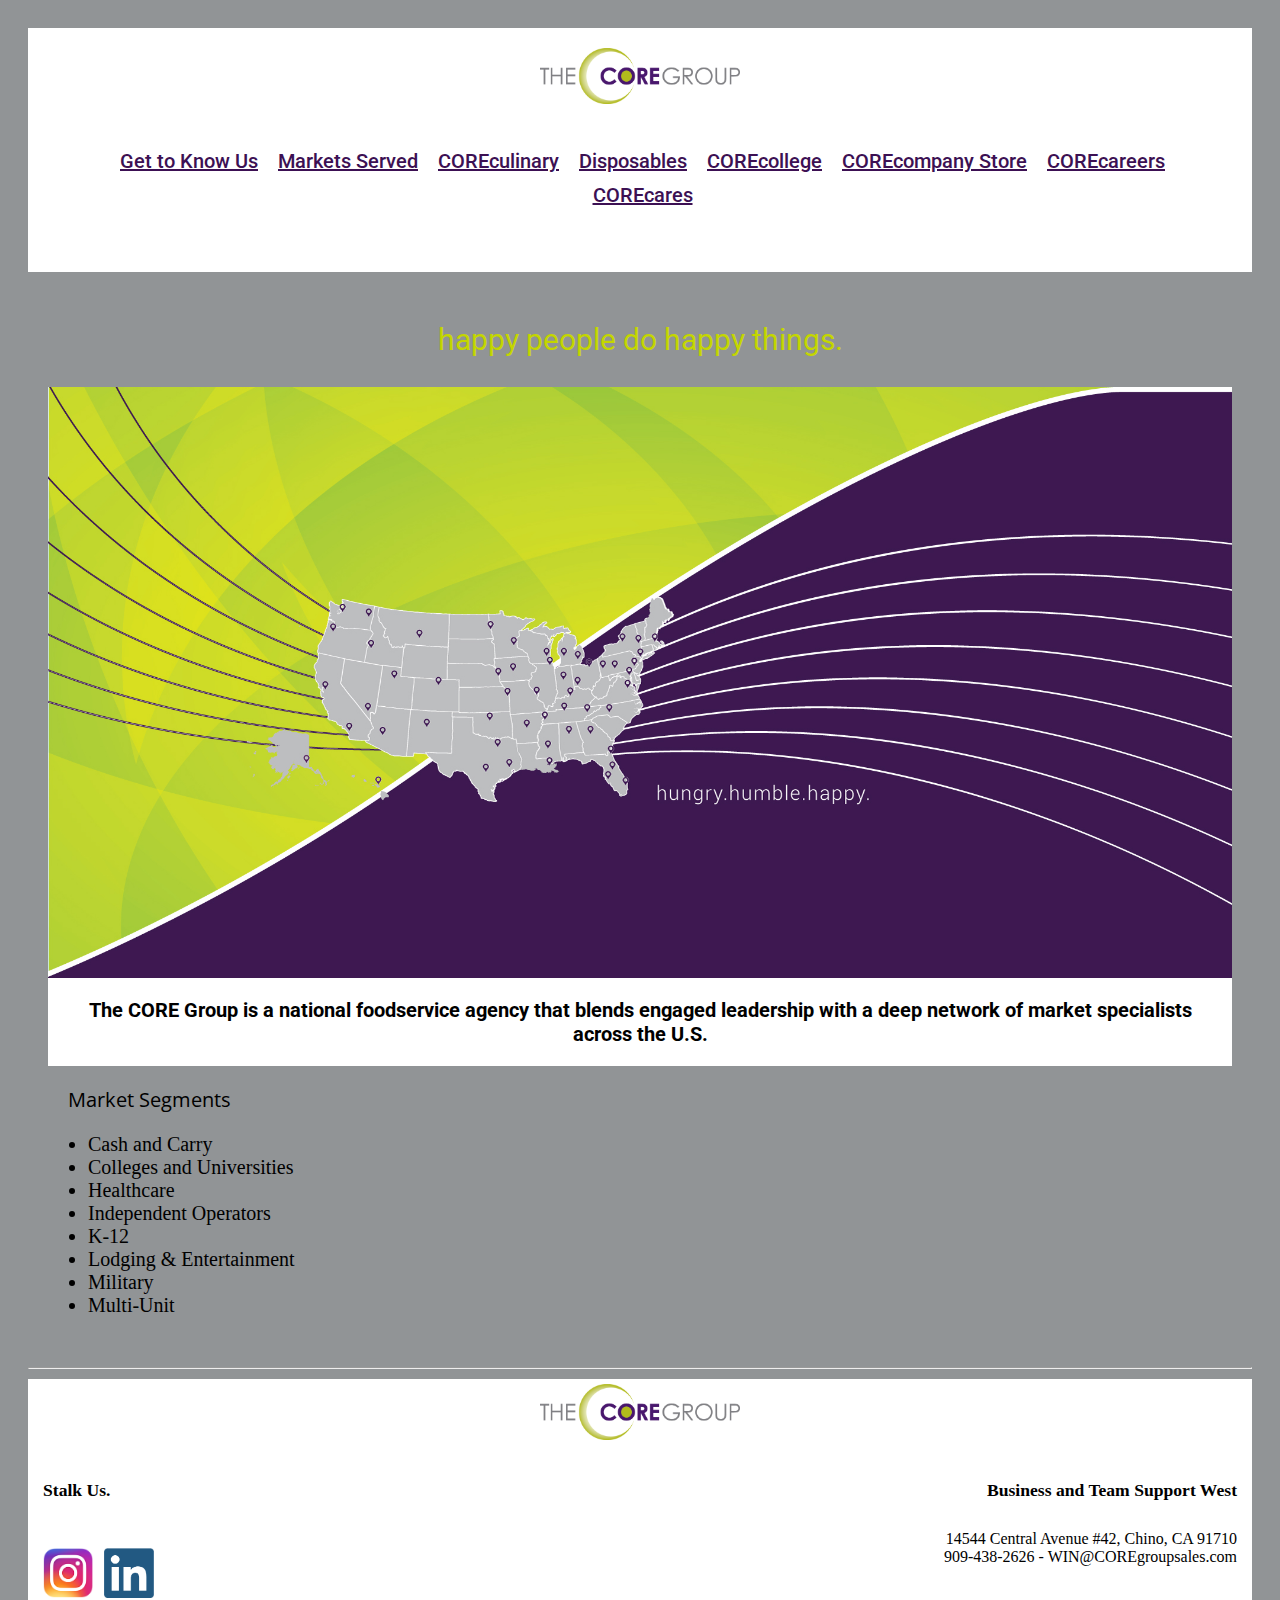
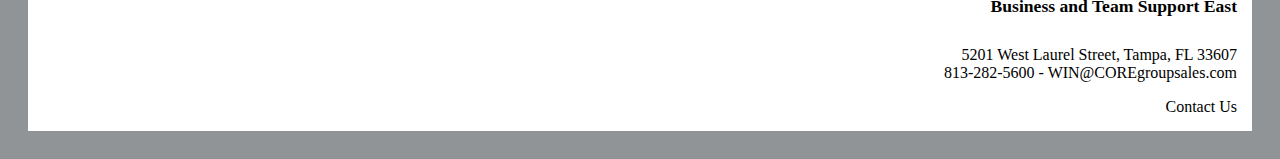
<file: final_project/index.html>
<!DOCTYPE html>
<html>
<head>
	<title>The CORE Group</title>
	<link rel="stylesheet" type="text/css" href="css/style.css">
	<meta name="viewport" content="width=device-width, initial-scale=1">
	<!--[if lt IE 9]>
            <script src="bower_components/html5shiv/dist/html5shiv.js"></script>
        <![endif]-->
</head>

<body>
	<div class="wrapper">
		<header>
			<img id="corelogo" src="images/tcglogo.png" alt="The CORE Group logo" title="The CORE Group">
			 <label for="toggle">Menu</label>
			 <input type="checkbox" id="toggle">
			<nav>
				<a class= "navlinks" href="#">Get to Know Us</a>
				<a class= "navlinks" href="#">Markets Served</a>
				<a class= "navlinks" href="#">COREculinary</a>
				<a class= "navlinks" href="#">Disposables</a>
				<a class= "navlinks" href="#">COREcollege</a>
				<a class= "navlinks" href="#">COREcompany Store</a>
				<a class= "navlinks" href="#">COREcareers</a>
				<a class= "navlinks" href="#">COREcares</a>
			</nav>		
		</header>

		<article id="one">
			<p id="slogan">happy people do happy things.</p>
			<img src="images/heroimage.jpg" alt="The CORE Group Map" title="The CORE Group Office Locations & Market Coverage">

			<h4 id="description">The CORE Group is a national foodservice agency that blends engaged leadership with a deep network of market specialists across the U.S.</h4>

			<p id="market">Market Segments</p>
				<ul id="Segments">
					<li>Cash and Carry</li>
					<li>Colleges and Universities</li>
					<li>Healthcare</li>
					<li>Independent Operators</li>
					<li>K-12</li>
					<li>Lodging & Entertainment</li>
					<li>Military</li>
					<li>Multi-Unit</li>
				</ul>
		</article>

		<hr>

		<footer>
			<img id="corelogo" src="images/tcglogo.png" alt="The CORE Group logo" title="The CORE Group">
			<section id="two_column" class="clearfix"> 
				<aside id="left">
					<h5>Stalk Us.</h5>
					<br>
						<a href="https://www.instagram.com/Coregrp/"> 
							<img id="instagram" src="images/instagram.png" alt="The CORE Group Instagram" title="Instagram">
						</a>

						<a href="https://www.linkedin.com/company/7581861/">
							<img id="linkedin" src="images/linkedin.png" alt="The CORE Group LinkedIN" title="LinkedIn">
						</a>

					</aside>

			<!-- <hr> -->

			<article id="right">
				<h5 class="address">Business and Team Support West</h5>
					<ul class="mailing">
						<li>14544 Central Avenue #42, Chino, CA 91710</li>
						<li>909-438-2626 - <a href="mailto:rbuntenbach@coregroupsales.com">WIN@COREgroupsales.com</a></li>
					</ul>

				<h5 class="address">Business and Team Support East</h5>
					<ul class="mailing">
						<li>5201 West Laurel Street, Tampa, FL 33607</li>
						<li>813-282-5600 - <a href="mailto:rbuntenbach@coregroupsales.com">WIN@COREgroupsales.com</a></li>
					</ul>

				<a href="mailto:rbuntenbach@coregroupsales.com">Contact Us</a> 
				<br>

			</article>
			</section>
		</footer>
	</div>
</body>
</html>
</file>
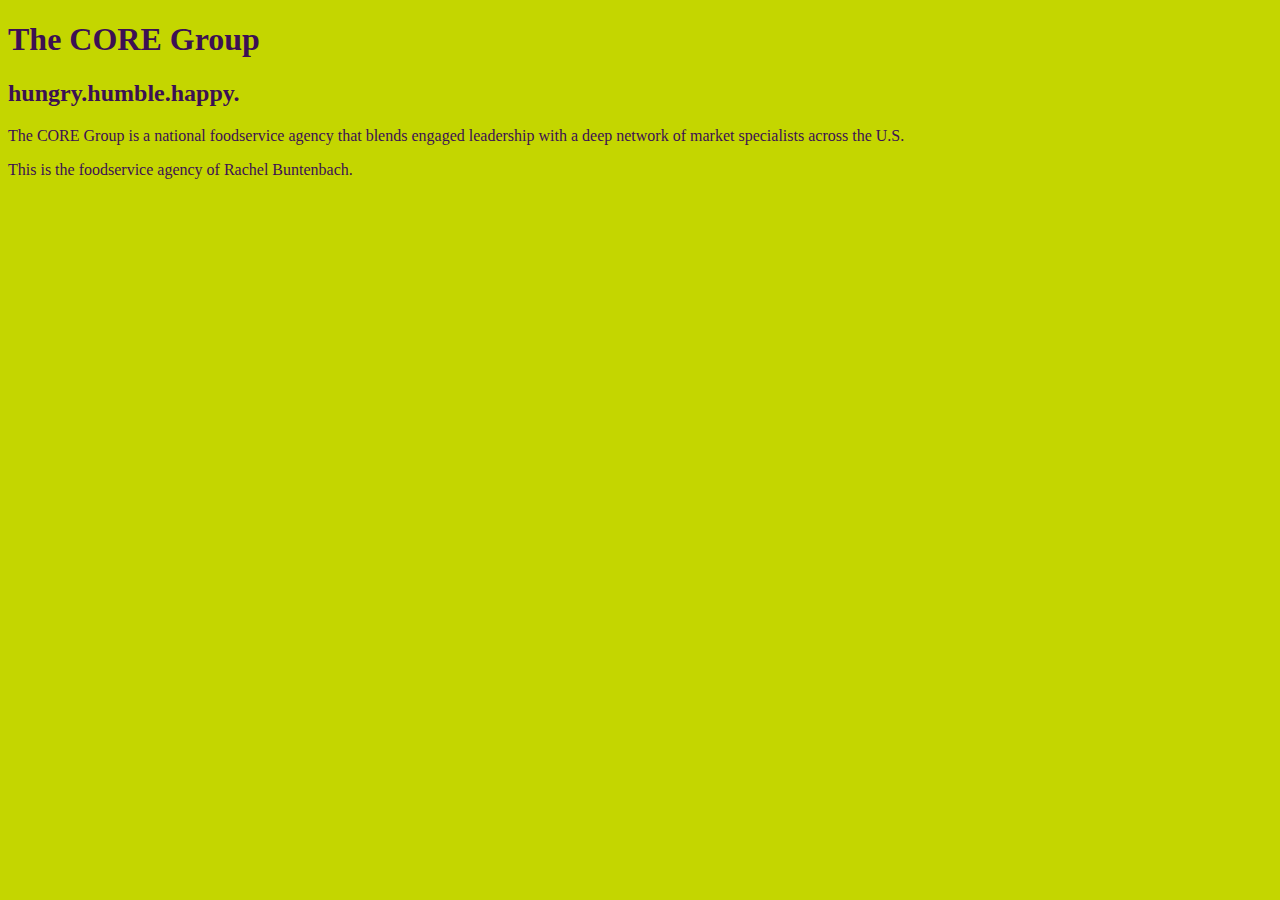
<file: unit_1/index.html>
<!DOCTYPE html>
<html>
<head>
	<title>The CORE Group</title>
	<link rel="stylesheet" type="text/css" href="css/style.css">
</head>
<body>
	<h1>The CORE Group</h1>
	<h2>hungry.humble.happy.</h2>
	<p>The CORE Group is a national foodservice agency that blends engaged leadership with a deep network of market specialists across the U.S.</p>
	<p>This is the foodservice agency of Rachel Buntenbach.</p>
</body>
</html>
</file>
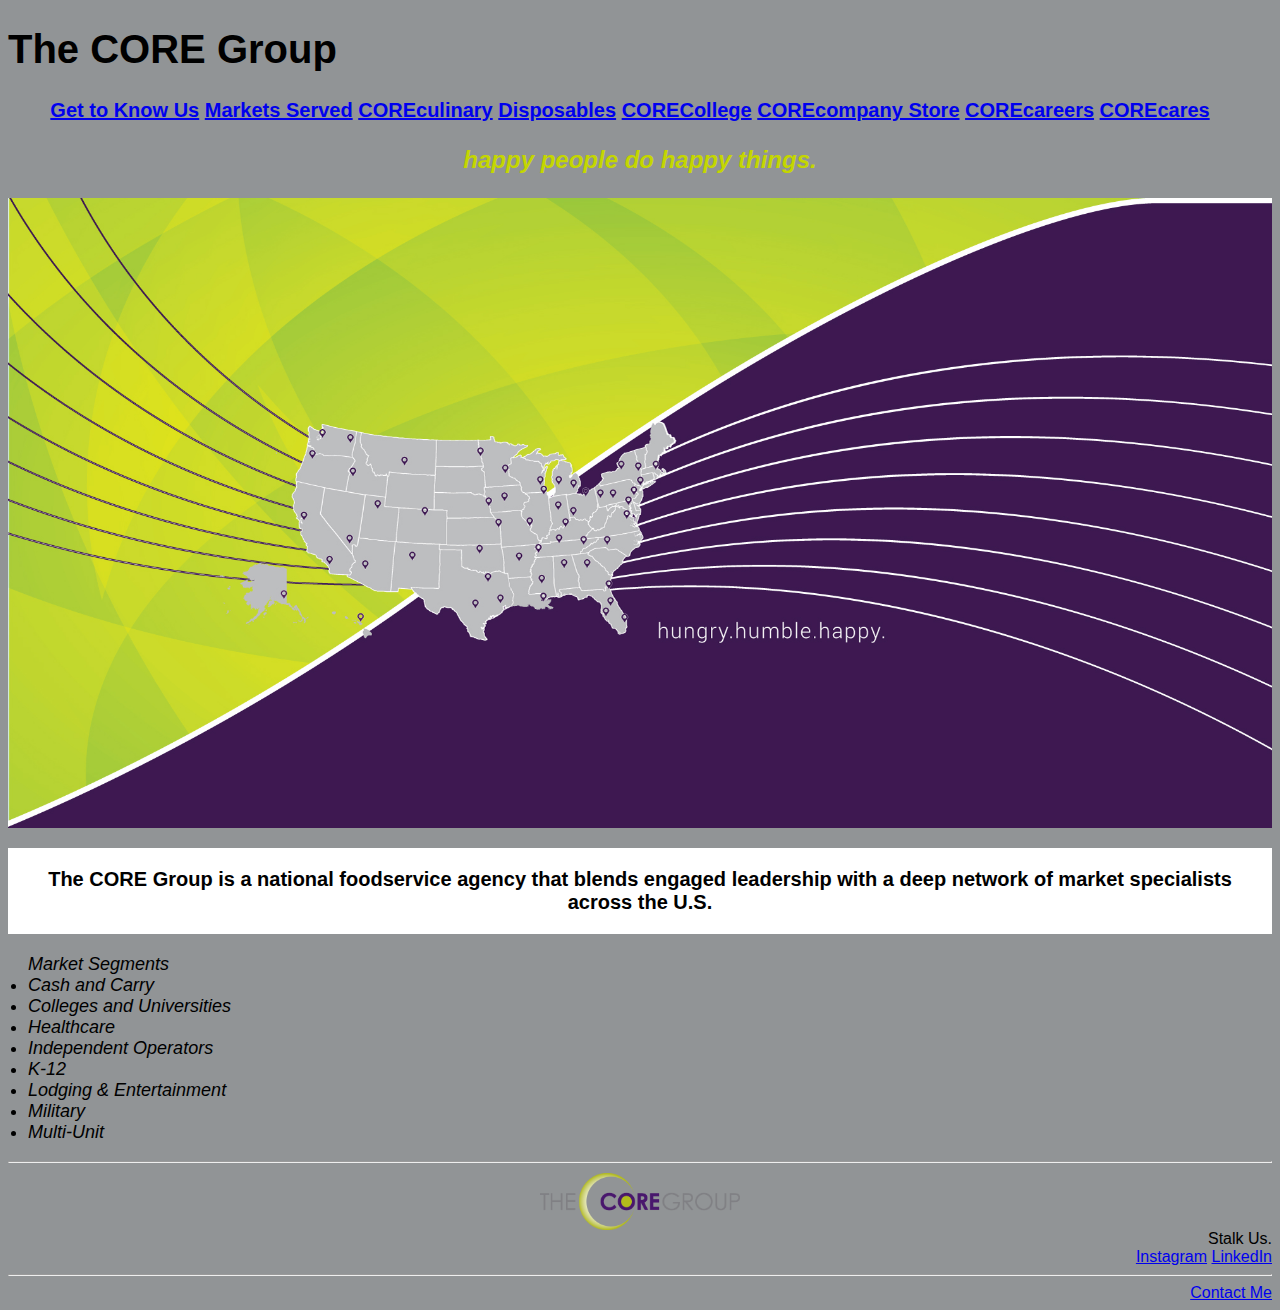
<file: unit_3/index.html>
<!DOCTYPE html>
<html>
<head>
	<title>The CORE Group</title>
	<link rel="stylesheet" type="text/css" href="css/style.css">
</head>

<body>
	<header>
		<h1>The CORE Group</h1>
	
		<nav>
			<a href="#">Get to Know Us</a>
			<a href="#">Markets Served</a>
			<a href="#">COREculinary</a>
			<a href="#">Disposables</a>
			<a href="#">CORECollege</a>
			<a href="#">COREcompany Store</a>
			<a href="#">COREcareers</a>
			<a href="#">COREcares</a>
		</nav>

		<p id="slogan">happy people do happy things.</p>
		<img src="images/heroimage.jpg" alt="The CORE Group Map" title="The CORE Group Office Locations & Market Coverage">
	
	</header>

	<main>
		<p id="description">The CORE Group is a national foodservice agency that blends engaged leadership with a deep network of market specialists across the U.S.</p>

		<ul>Market Segments 
			<li>Cash and Carry</li>
			<li>Colleges and Universities</li>
			<li>Healthcare</li>
			<li>Independent Operators</li>
			<li>K-12</li>
			<li>Lodging & Entertainment</li>
			<li>Military</li>
			<li>Multi-Unit</li>
		</ul>
	</main>

	<hr>

	<footer>
		<img id="corelogo" src="images/tcglogo.png" alt="The CORE Group logo" title="The CORE Group">
		Stalk Us.
		<br>
		<a href="https://www.instagram.com/Coregrp/">Instagram</a>
		<a href="https://www.linkedin.com/company/7581861/">LinkedIn</a>
		
		<hr>
		
		<a href="mailto: rbuntenbach@coregroupsales.com">Contact Me</a> 
		
		<br>
	</footer>
	
</body>
</html>
</file>
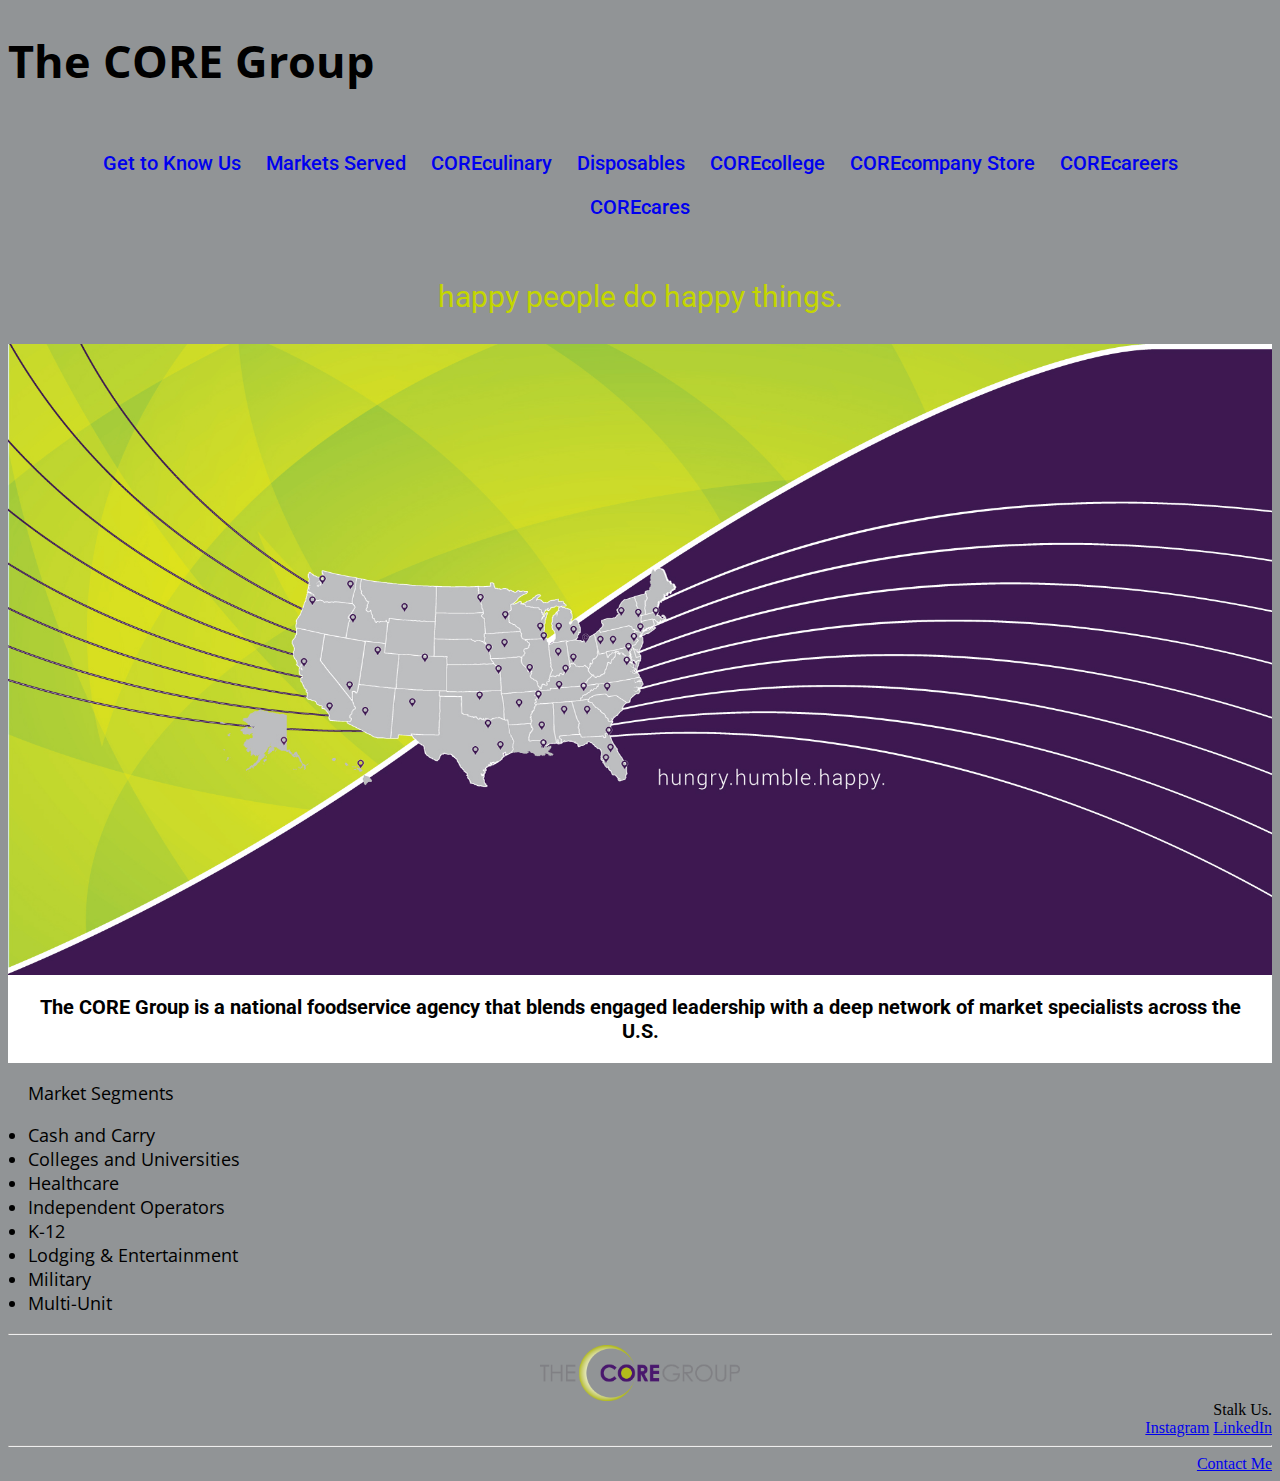
<file: unit_4/index.html>
<!DOCTYPE html>
<html>
<head>
	<title>The CORE Group</title>
	<link rel="stylesheet" type="text/css" href="css/style.css">
</head>

<body>
	<header>
		<h1>The CORE Group</h1>
	
		<nav>
			<a class= "navlinks" href="#">Get to Know Us</a>
			<a class= "navlinks" href="#">Markets Served</a>
			<a class= "navlinks" href="#">COREculinary</a>
			<a class= "navlinks" href="#">Disposables</a>
			<a class= "navlinks" href="#">COREcollege</a>
			<a class= "navlinks" href="#">COREcompany Store</a>
			<a class= "navlinks" href="#">COREcareers</a>
			<a class= "navlinks" href="#">COREcares</a>
		</nav>

		<p id="slogan">happy people do happy things.</p>
		<img src="images/heroimage.jpg" alt="The CORE Group Map" title="The CORE Group Office Locations & Market Coverage">
	
	</header>

	<main>
		<h4 id="description">The CORE Group is a national foodservice agency that blends engaged leadership with a deep network of market specialists across the U.S.</h4>

		<p id="market">Market Segments</p>
			<ul>
				<li>Cash and Carry</li>
				<li>Colleges and Universities</li>
				<li>Healthcare</li>
				<li>Independent Operators</li>
				<li>K-12</li>
				<li>Lodging & Entertainment</li>
				<li>Military</li>
				<li>Multi-Unit</li>
			</ul>
	</main>

	<hr>

	<footer>
		<img id="corelogo" src="images/tcglogo.png" alt="The CORE Group logo" title="The CORE Group">
		Stalk Us.
		<br>
		<a href="https://www.instagram.com/Coregrp/">Instagram</a>
		<a href="https://www.linkedin.com/company/7581861/">LinkedIn</a>
		
		<hr>
		
		<a href="mailto:rbuntenbach@coregroupsales.com">Contact Me</a> 
		
		<br>
	</footer>
	
</body>
</html>
</file>
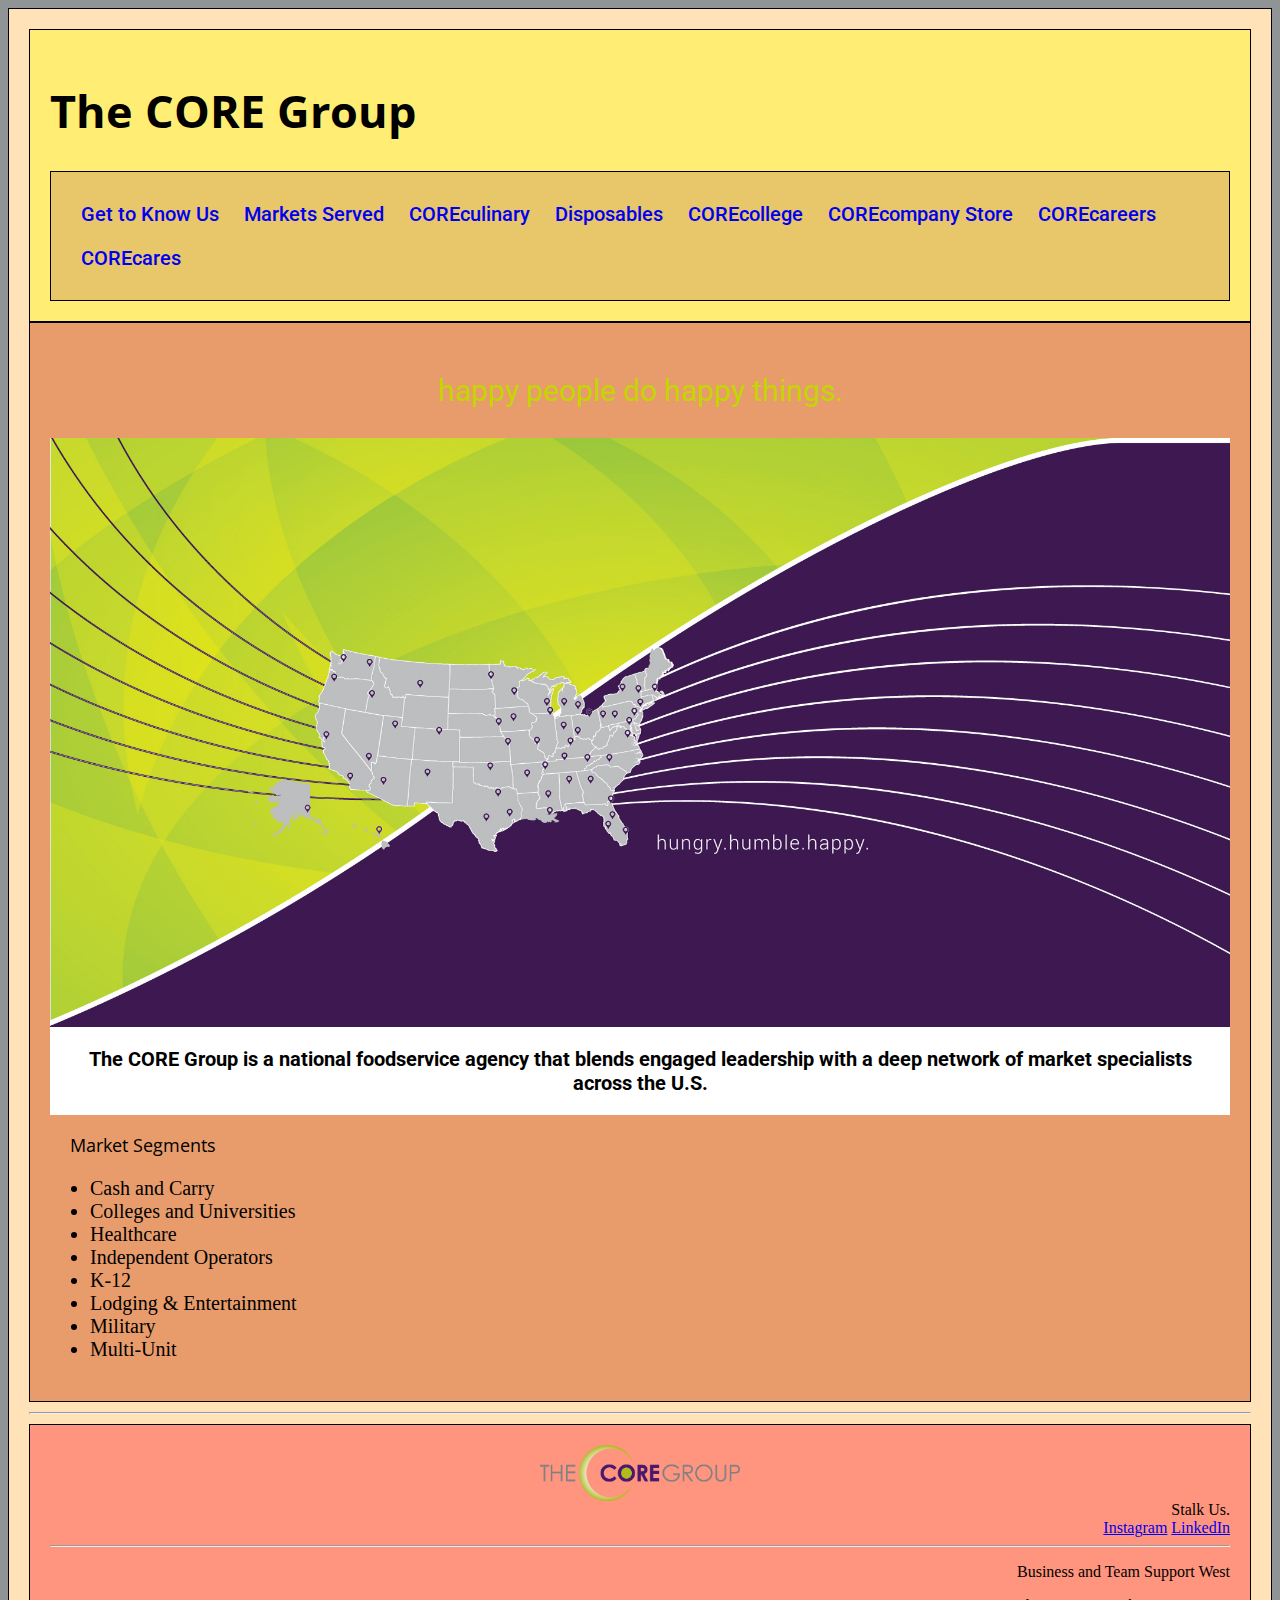
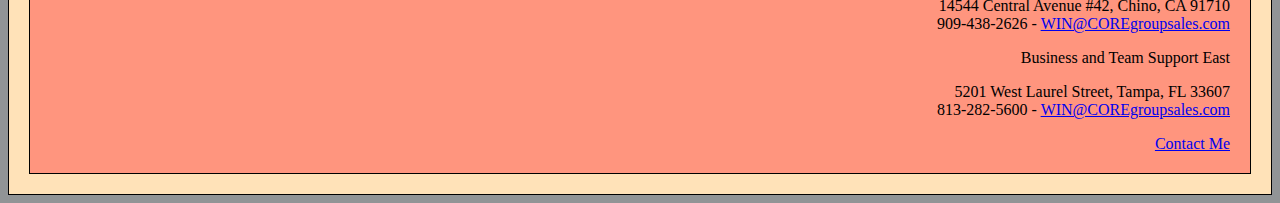
<file: unit_5/index.html>
<!DOCTYPE html>
<html>
<head>
	<title>The CORE Group</title>
	<link rel="stylesheet" type="text/css" href="css/style.css">
</head>

<body>
	<div class="wrapper">
		<header>
			<h1>The CORE Group</h1>
		
			<nav>
				<a class= "navlinks" href="#">Get to Know Us</a>
				<a class= "navlinks" href="#">Markets Served</a>
				<a class= "navlinks" href="#">COREculinary</a>
				<a class= "navlinks" href="#">Disposables</a>
				<a class= "navlinks" href="#">COREcollege</a>
				<a class= "navlinks" href="#">COREcompany Store</a>
				<a class= "navlinks" href="#">COREcareers</a>
				<a class= "navlinks" href="#">COREcares</a>
			</nav>		
		</header>

		<article id="one">
			<p id="slogan">happy people do happy things.</p>
			<img src="images/heroimage.jpg" alt="The CORE Group Map" title="The CORE Group Office Locations & Market Coverage">

			<h4 id="description">The CORE Group is a national foodservice agency that blends engaged leadership with a deep network of market specialists across the U.S.</h4>

			<p id="market">Market Segments</p>
				<ul id="Segments">
					<li>Cash and Carry</li>
					<li>Colleges and Universities</li>
					<li>Healthcare</li>
					<li>Independent Operators</li>
					<li>K-12</li>
					<li>Lodging & Entertainment</li>
					<li>Military</li>
					<li>Multi-Unit</li>
				</ul>
		</article>

		<hr>

		<footer>
			<img id="corelogo" src="images/tcglogo.png" alt="The CORE Group logo" title="The CORE Group">
			Stalk Us.
			<br>
			<a href="https://www.instagram.com/Coregrp/">Instagram</a>
			<a href="https://www.linkedin.com/company/7581861/">LinkedIn</a>
			
			<hr>
			<p class="address">Business and Team Support West<p>
				<ul class="mailing">
					<li>14544 Central Avenue #42, Chino, CA 91710</li>
					<li>909-438-2626 - <a href="mailto:rbuntenbach@coregroupsales.com">WIN@COREgroupsales.com</a></li>
				</ul>

			<p class="address">Business and Team Support East</p>
				<ul class="mailing">
						<li>5201 West Laurel Street, Tampa, FL 33607</li>
						<li>813-282-5600 - <a href="mailto:rbuntenbach@coregroupsales.com">WIN@COREgroupsales.com</a></li>
				</ul>

			<a href="mailto:rbuntenbach@coregroupsales.com">Contact Me</a> 
			
			<br>
		</footer>
	</div>
</body>
</html>
</file>
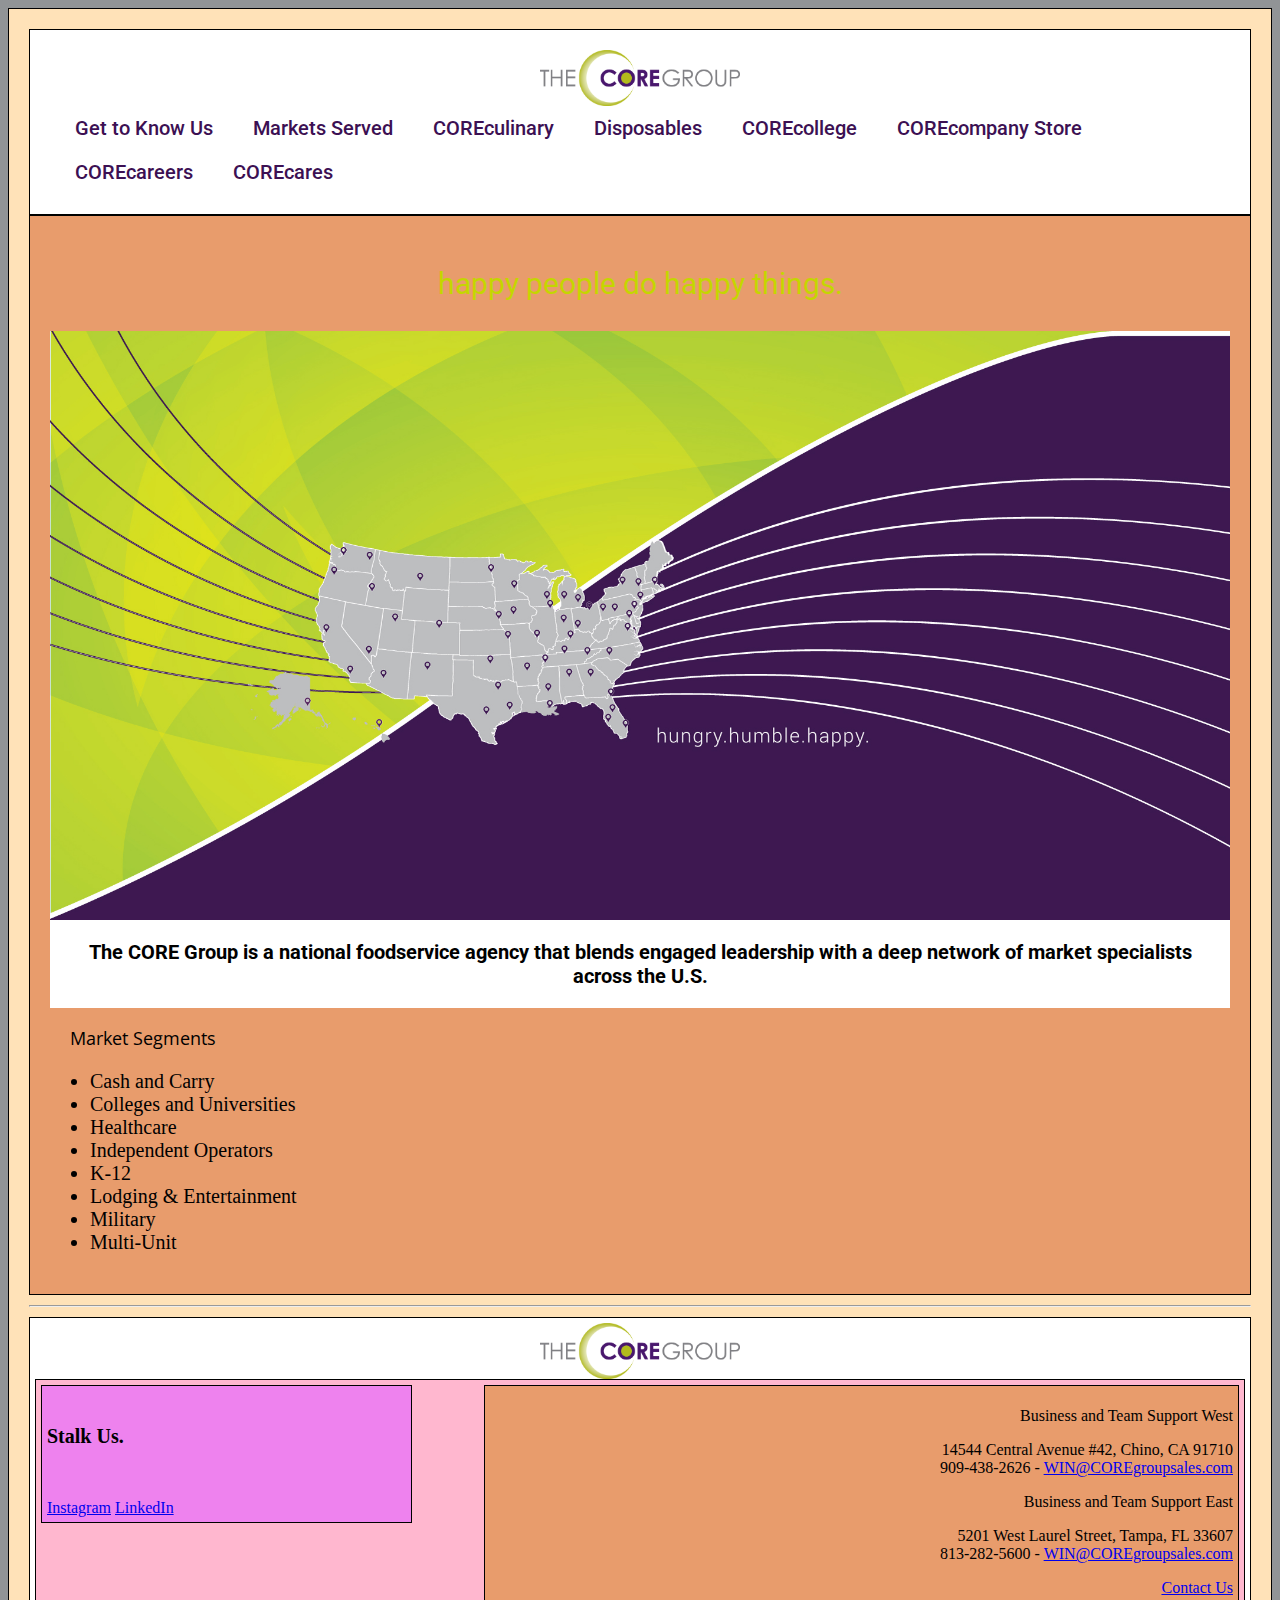
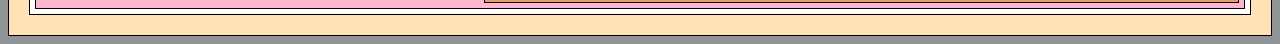
<file: unit_6/index.html>
<!DOCTYPE html>
<html>
<head>
	<title>The CORE Group</title>
	<link rel="stylesheet" type="text/css" href="css/style.css">
</head>

<body>
	<div class="wrapper">
		<header>
			<img id="corelogo" src="images/tcglogo.png" alt="The CORE Group logo" title="The CORE Group">
		
			<nav>
				<a class= "navlinks" href="#">Get to Know Us</a>
				<a class= "navlinks" href="#">Markets Served</a>
				<a class= "navlinks" href="#">COREculinary</a>
				<a class= "navlinks" href="#">Disposables</a>
				<a class= "navlinks" href="#">COREcollege</a>
				<a class= "navlinks" href="#">COREcompany Store</a>
				<a class= "navlinks" href="#">COREcareers</a>
				<a class= "navlinks" href="#">COREcares</a>
			</nav>		
		</header>

		<article id="one">
			<p id="slogan">happy people do happy things.</p>
			<img src="images/heroimage.jpg" alt="The CORE Group Map" title="The CORE Group Office Locations & Market Coverage">

			<h4 id="description">The CORE Group is a national foodservice agency that blends engaged leadership with a deep network of market specialists across the U.S.</h4>

			<p id="market">Market Segments</p>
				<ul id="Segments">
					<li>Cash and Carry</li>
					<li>Colleges and Universities</li>
					<li>Healthcare</li>
					<li>Independent Operators</li>
					<li>K-12</li>
					<li>Lodging & Entertainment</li>
					<li>Military</li>
					<li>Multi-Unit</li>
				</ul>
		</article>

		<hr>

		<footer>
			<img id="corelogo" src="images/tcglogo.png" alt="The CORE Group logo" title="The CORE Group">
			<section id="two_column" class="clearfix"> 
				<aside id="left">
					<h5>Stalk Us.</h5>
					<br>
						<a href="https://www.instagram.com/Coregrp/">Instagram</a>
						<a href="https://www.linkedin.com/company/7581861/">LinkedIn</a>
					</aside>

			<!-- <hr> -->

			<article id="right">
				<p class="address">Business and Team Support West<p>
					<ul class="mailing">
						<li>14544 Central Avenue #42, Chino, CA 91710</li>
						<li>909-438-2626 - <a href="mailto:rbuntenbach@coregroupsales.com">WIN@COREgroupsales.com</a></li>
					</ul>

				<p class="address">Business and Team Support East</p>
					<ul class="mailing">
						<li>5201 West Laurel Street, Tampa, FL 33607</li>
						<li>813-282-5600 - <a href="mailto:rbuntenbach@coregroupsales.com">WIN@COREgroupsales.com</a></li>
					</ul>

				<a href="mailto:rbuntenbach@coregroupsales.com">Contact Us</a> 
				<br>

			</article>
			</section>
		</footer>
	</div>
</body>
</html>
</file>
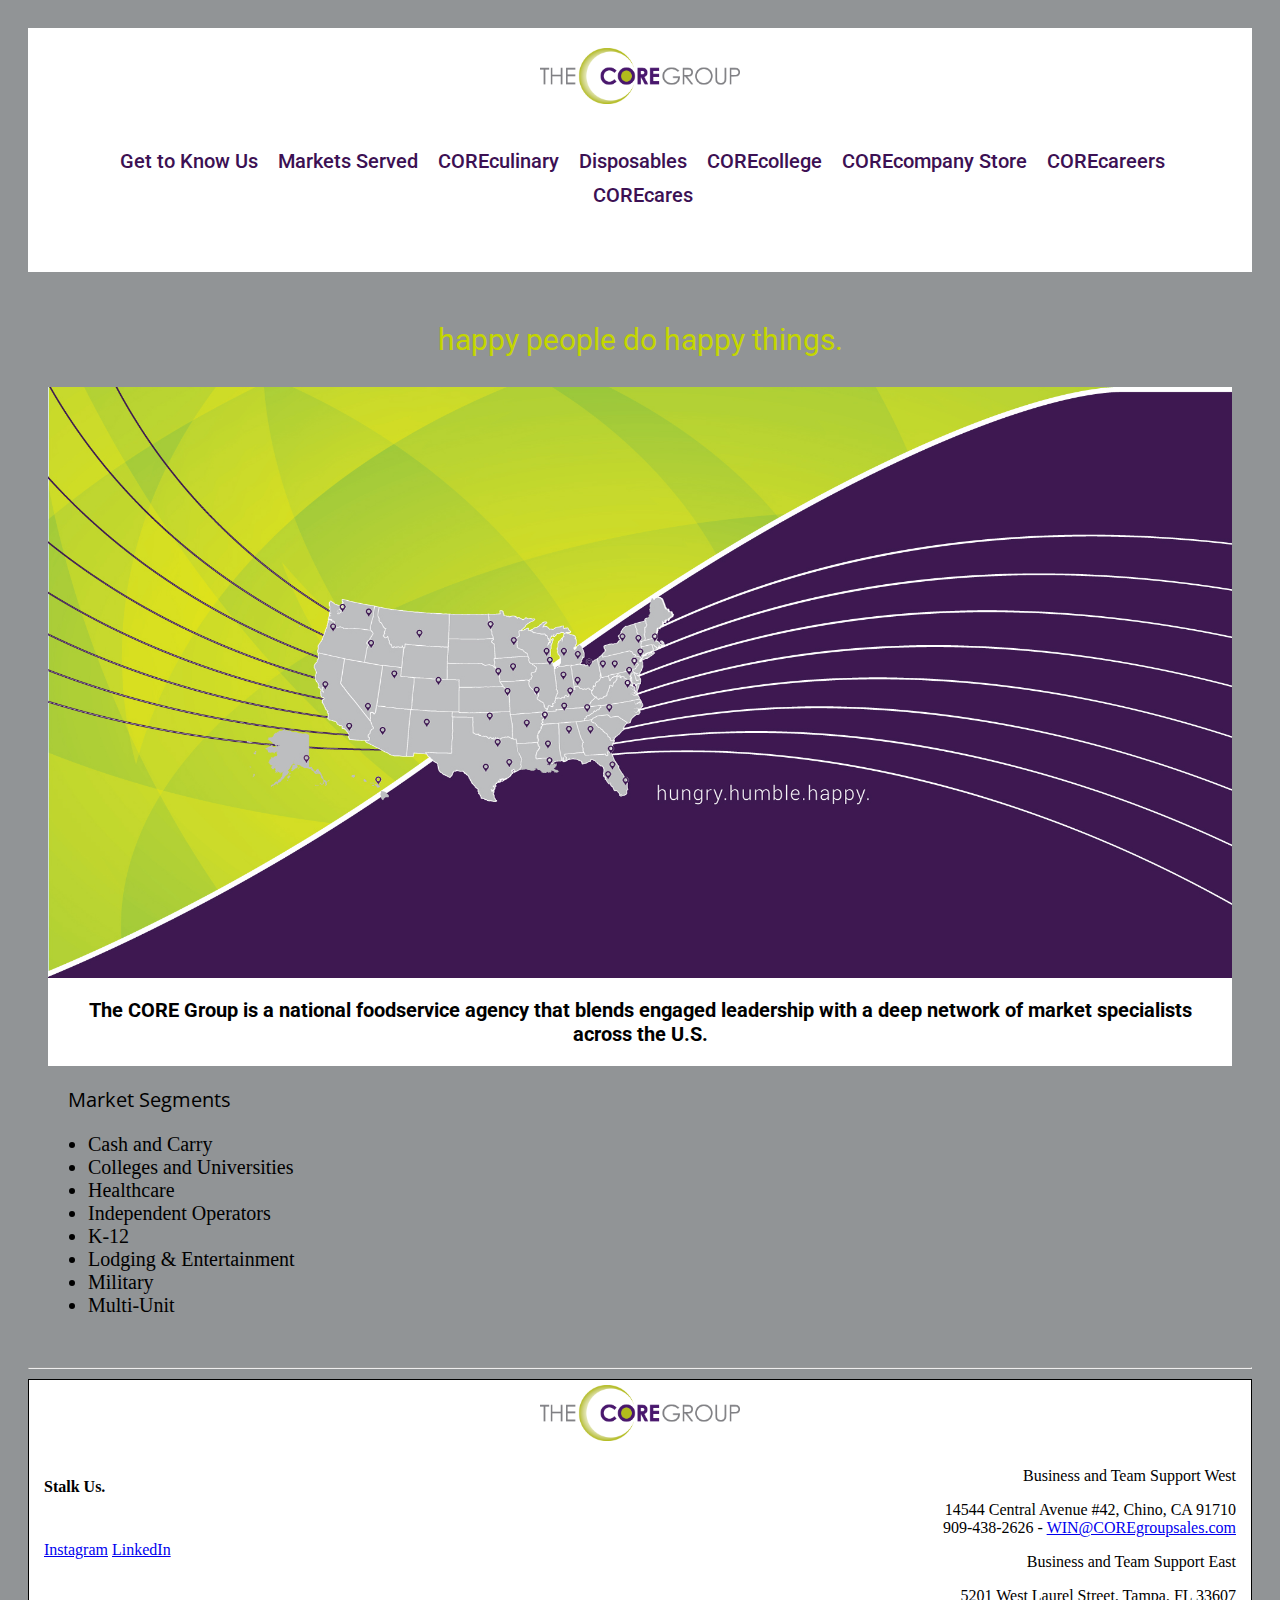
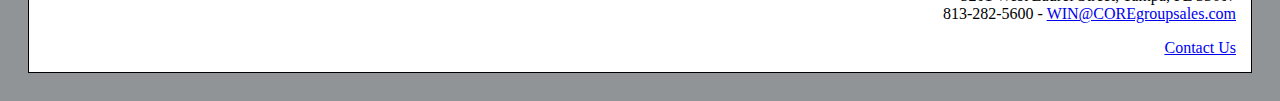
<file: unit_8/index.html>
<!DOCTYPE html>
<html>
<head>
	<title>The CORE Group</title>
	<link rel="stylesheet" type="text/css" href="css/style.css">
	<meta name="viewport" content="width=device-width, initial-scale=1">
	<!--[if lt IE 9]>
            <script src="bower_components/html5shiv/dist/html5shiv.js"></script>
        <![endif]-->
</head>

<body>
	<div class="wrapper">
		<header>
			<img id="corelogo" src="images/tcglogo.png" alt="The CORE Group logo" title="The CORE Group">
			 <label for="toggle">Menu</label>
			 <input type="checkbox" id="toggle">
			<nav>
				<a class= "navlinks" href="#">Get to Know Us</a>
				<a class= "navlinks" href="#">Markets Served</a>
				<a class= "navlinks" href="#">COREculinary</a>
				<a class= "navlinks" href="#">Disposables</a>
				<a class= "navlinks" href="#">COREcollege</a>
				<a class= "navlinks" href="#">COREcompany Store</a>
				<a class= "navlinks" href="#">COREcareers</a>
				<a class= "navlinks" href="#">COREcares</a>
			</nav>		
		</header>

		<article id="one">
			<p id="slogan">happy people do happy things.</p>
			<img src="images/heroimage.jpg" alt="The CORE Group Map" title="The CORE Group Office Locations & Market Coverage">

			<h4 id="description">The CORE Group is a national foodservice agency that blends engaged leadership with a deep network of market specialists across the U.S.</h4>

			<p id="market">Market Segments</p>
				<ul id="Segments">
					<li>Cash and Carry</li>
					<li>Colleges and Universities</li>
					<li>Healthcare</li>
					<li>Independent Operators</li>
					<li>K-12</li>
					<li>Lodging & Entertainment</li>
					<li>Military</li>
					<li>Multi-Unit</li>
				</ul>
		</article>

		<hr>

		<footer>
			<img id="corelogo" src="images/tcglogo.png" alt="The CORE Group logo" title="The CORE Group">
			<section id="two_column" class="clearfix"> 
				<aside id="left">
					<h5>Stalk Us.</h5>
					<br>
						<a href="https://www.instagram.com/Coregrp/">Instagram</a>
						<a href="https://www.linkedin.com/company/7581861/">LinkedIn</a>
					</aside>

			<!-- <hr> -->

			<article id="right">
				<p class="address">Business and Team Support West<p>
					<ul class="mailing">
						<li>14544 Central Avenue #42, Chino, CA 91710</li>
						<li>909-438-2626 - <a href="mailto:rbuntenbach@coregroupsales.com">WIN@COREgroupsales.com</a></li>
					</ul>

				<p class="address">Business and Team Support East</p>
					<ul class="mailing">
						<li>5201 West Laurel Street, Tampa, FL 33607</li>
						<li>813-282-5600 - <a href="mailto:rbuntenbach@coregroupsales.com">WIN@COREgroupsales.com</a></li>
					</ul>

				<a href="mailto:rbuntenbach@coregroupsales.com">Contact Us</a> 
				<br>

			</article>
			</section>
		</footer>
	</div>
</body>
</html>
</file>
<file: final_project/css/style.css>
@import url('https://fonts.googleapis.com/css?family=Open+Sans:400,800');
@import url('https://fonts.googleapis.com/css?family=Raleway:400,600');
@import url('https://fonts.googleapis.com/css?family=Roboto:400,500,700');

body {
	font-size: 20px;
	font-weight; normal;
}

html {
	background-color: rgba(99,102,106,0.7);
}

header {
	background-color: white;
	padding: 20px;
}

h1 {
	font-family: 'Open Sans', sans-serif;
	font-size: 2.25em 
}

nav	{
	text-decoration: none; 
	text-align: center;
	font-size: 1em; 
	padding: 20px;  
	margin: 20px; 
}

div	{
	padding: 20px;
}

article {
	padding: 20px;
}

nav a:hover { 
	background-color: #C4D600
}

.navlinks {
	padding: 10px;
	margin-left: 15px; 
	font-family: 'Roboto', sans-serif;
	font-weight: 500; 
	display: inline-block;
	color: rgb(60,16,83);
	text-align: center; 
}

label {
	font-family: 'Roboto', sans-serif;
	font-weight: 500; 
	color: rgb(60,16,83);
	text-align: center; 
	text-transform: uppercase;
	letter-spacing: 2px;
	padding: 10px;
	display: none;
}

#slogan { 
	color: rgb(196,214,0);
	font-family: 'Roboto', sans-serif;
	text-align: center;
	font-size: 1.5em
}

img	{ 
	display: block;
	margin: auto;
	width: 100%;
}

 #description {
 	background-color: white;
 	font-family: 'Roboto', sans-serif;
 	text-align: center; 
 	padding: 20px;
    margin: auto;
}


#market { 
	padding-left: 20px;
	font-family: 'Open Sans', sans-serif;
}

#segments { 
	font-size: .8em;
	padding-left: 20px;
	font-family: 'Open Sans', sans-serif;
}

footer {
	text-align: right;
	font-size: .8em; 
	background-color: white;
	padding: 5px;
}

footer a {
	text-decoration: none; 
	color: black;
}

footer a:visited {
	color: rgb(60,16,83);
}

footer a:hover {
	color: rgb(196,214,0);
}

#instagram {
	display: inline-block;
	max-width: 50px;
	max-height: 50px; 
	padding-bottom: 5px;
	padding-right: 7px; 
}

#linkedin {
	display: inline-block;
	max-width: 50px;
	max-height: 50px; 
	padding-bottom: 5px;
}

h5{
	font-size: 1.1em;
}

#two_column {
	padding: 5px; 
}

#left { 
	padding: 5px; 
	float: left;
	width: 30%;
	text-align: left;
}

#right {
	padding: 5px;
	float: right; 
	width: 62%;
}

.clearfix:after {
	visibility: hidden;
	display: block;
	font-size: 0; 
	content: " ";
	clear: both;
	height: 0;
}

.mailing {
	list-style: none;
}

#corelogo {
	float: top;
	width: 200px;
	padding: auto;
}

#toggle{
	display: none;
	text-decoration: none; 
	padding: 10px;
	font-family: 'Roboto', sans-serif;
	font-weight: 500; 
	color: rgb(60,16,83);
}

@media screen and (max-width: 1520px) {
	 .navlinks {
		padding: 5px;
		margin-left: 5px; 
	}
}

@media screen and (max-width: 1000px) {
	nav {
		margin: 0;
	}
	.navlinks {
		padding: 5px;
	}
}

@media screen and (max-width: 768px) {
	div, header, nav, article {
		padding: .5%;
	}
	#description {
		padding: 1%;
	}
	#slogan {
		margin: 2.5%;
		font-size: 1em;
	}
}

@media screen and (max-width: 550px) {
	nav{
		display: none;
	}
	nav a:link{
		display: block;
		padding:15px;
		margin:5px;
	}
	h1{
		margin:40px 0 0;
	}
	header{
		padding:0 2%;
	}
	label{
		display: block;
	}
	#toggle:checked + nav{
		display: block;
	}
}
</file>
<file: unit_1/css/style.css>
body { 
background-color: rgb(196, 214, 0);
 }
 h1, h2, p {
 	color: rgb(60, 16, 83); 
 }
</file>
<file: unit_3/css/style.css>
html {
	background-color: rgba(99,102,106,0.7);
}

h1 {
	font-family: Arial, sans-serif;
	font-weight: bold;
	font-size: 40px; 
}

nav	{
	text-align: center;
	text-decoration: none;
	padding-right: 20px;
	font-weight: bold;
}

#slogan { 
	color: rgb(196,214,0);
	font-style: italic;
	text-align: center;
	font-size: 24px
}

img	{ 
	display: block;
	margin: auto;
	width: 100%;
}

 #description {
 	background-color: white;
 	padding: 20px;
}

body {
	font-family: Veranda, sans-serif; 
	font-size: 20px;
	font-weight; normal;
}

p {
	text-align: center;
	font-weight: bold;
}

ul { 
	font-style: italic;
	font-size: 18px;
	padding-left: 20px;
}

footer {
	text-align: right;
	font-size: 16px; 
}

#corelogo {
	float: top;
	width: 200px;
	padding: auto;
}
</file>
<file: unit_4/css/style.css>
@import url('https://fonts.googleapis.com/css?family=Open+Sans:400,800');
@import url('https://fonts.googleapis.com/css?family=Raleway:400,600');
@import url('https://fonts.googleapis.com/css?family=Roboto:400,500,700');

html {
	background-color: rgba(99,102,106,0.7);
}

h1 {
	font-family: 'Open Sans', sans-serif;
	font-size: 2.25em 
}

nav	{
	text-decoration: none; 
	text-align: center;
	font-size: 1em; 
	padding: 20px;  
	margin: 20px; 
}

.navlinks {
	text-decoration: none; 
	padding: 10px;
	font-family: 'Roboto', sans-serif;
	font-weight: 500; 
	display: inline-block;
}

#slogan { 
	color: rgb(196,214,0);
	font-family: 'Roboto', sans-serif;
	text-align: center;
	font-size: 1.5em
}

img	{ 
	display: block;
	margin: auto;
	width: 100%;
}

 #description {
 	background-color: white;
 	font-family: 'Roboto', sans-serif;
 	text-align: center; 
 	padding: 20px;
    margin: auto;
}

body {
	font-size: 20px;
	font-weight; normal;
}

#market { 
	font-size: 18px;
	padding-left: 20px;
	font-family: 'Open Sans', sans-serif;
}

ul { 
	font-size: 18px;
	padding-left: 20px;
	font-family: 'Open Sans', sans-serif;
}

footer {
	text-align: right;
	font-size: 16px; 
}

#corelogo {
	float: top;
	width: 200px;
	padding: auto;
}
</file>
<file: unit_5/css/style.css>
@import url('https://fonts.googleapis.com/css?family=Open+Sans:400,800');
@import url('https://fonts.googleapis.com/css?family=Raleway:400,600');
@import url('https://fonts.googleapis.com/css?family=Roboto:400,500,700');

html {
	background-color: rgba(99,102,106,0.7);
}

header {
	background-color: #FFED74;
	border: 1px black solid;
	padding: 20px;
}

h1 {
	font-family: 'Open Sans', sans-serif;
	font-size: 2.25em 
}

nav	{
	/*text-decoration: none; 
	text-align: center;
	font-size: 1em; 
	padding: 20px;  
	margin: 20px; */
	background-color: #E8C66A;
	border: 1px black solid;
	padding: 20px;
}

div	{
	background-color: #FFE2B8;
	border: 1px black solid;
	padding: 20px;
}

article {
	background-color: #E89C6C;
	border: 1px black solid;
	padding: 20px;
}

nav a:hover { 
	background-color: #C4D600
}

.navlinks {
	text-decoration: none; 
	padding: 10px;
	font-family: 'Roboto', sans-serif;
	font-weight: 500; 
	display: inline-block;
}

#slogan { 
	color: rgb(196,214,0);
	font-family: 'Roboto', sans-serif;
	text-align: center;
	font-size: 1.5em
}

img	{ 
	display: block;
	margin: auto;
	width: 100%;
}

 #description {
 	background-color: white;
 	font-family: 'Roboto', sans-serif;
 	text-align: center; 
 	padding: 20px;
    margin: auto;
}

body {
	font-size: 20px;
	font-weight; normal;
}

#market { 
	font-size: 18px;
	padding-left: 20px;
	font-family: 'Open Sans', sans-serif;
}

#segments { 
	font-size: 18px;
	padding-left: 20px;
	font-family: 'Open Sans', sans-serif;
}

footer {
	text-align: right;
	font-size: 16px; 
	background-color: #FF957E;
	border: 1px black solid;
	padding: 20px;
}

.mailing {
	list-style: none;
}

#corelogo {
	float: top;
	width: 200px;
	padding: auto;
}
</file>
<file: unit_6/css/style.css>
@import url('https://fonts.googleapis.com/css?family=Open+Sans:400,800');
@import url('https://fonts.googleapis.com/css?family=Raleway:400,600');
@import url('https://fonts.googleapis.com/css?family=Roboto:400,500,700');

html {
	background-color: rgba(99,102,106,0.7);
}

header {
	background-color: white;
	border: 1px black solid;
	padding: 20px;
}

/*h1 {
	font-family: 'Open Sans', sans-serif;
	font-size: 2.25em*/ 
}

nav	{
	text-decoration: none; 
	text-align: center;
	font-size: 1em; 
	padding: 20px;  
	margin: 20px; 
}

div	{
	background-color: #FFE2B8;
	border: 1px black solid;
	padding: 20px;
}

article {
	background-color: #E89C6C;
	border: 1px black solid;
	padding: 20px;
}

nav a:hover { 
	background-color: #C4D600
}

.navlinks {
	text-decoration: none; 
	padding: 10px;
	/*margin: 5px;*/
	margin-left: 15px; 
	font-family: 'Roboto', sans-serif;
	font-weight: 500; 
	display: inline-block;
	color: rgb(60,16,83);
	text-align: center; 
}

#slogan { 
	color: rgb(196,214,0);
	font-family: 'Roboto', sans-serif;
	text-align: center;
	font-size: 1.5em
}

img	{ 
	display: block;
	margin: auto;
	width: 100%;
}

 #description {
 	background-color: white;
 	font-family: 'Roboto', sans-serif;
 	text-align: center; 
 	padding: 20px;
    margin: auto;
}

body {
	font-size: 20px;
	font-weight; normal;
}

#market { 
	font-size: 18px;
	padding-left: 20px;
	font-family: 'Open Sans', sans-serif;
}

#segments { 
	font-size: 18px;
	padding-left: 20px;
	font-family: 'Open Sans', sans-serif;
}

footer {
	text-align: right;
	font-size: 16px; 
	background-color: white;
	border: 1px black solid;
	padding: 5px;
}

h5{
	font-size: 20px;
}

#two_column {
	background-color: #FFB7CF;
	border: 1px black solid; 
	padding: 5px; 
}

#left { 
	background-color: violet; 
	border: 1px black solid;
	padding: 5px; 
	float: left;
	width: 30%;
	text-align: left;
}

#right {
	background-color: #pink;
	border: 1px black solid;
	padding: 5px;
	float: right; 
	width: 62%;
}

.clearfix:after {
	visibility: hidden;
	display: block;
	font-size: 0; 
	content: " ";
	clear: both;
	height: 0;
}

.mailing {
	list-style: none;
}

#corelogo {
	float: top;
	width: 200px;
	padding: auto;
}
</file>
<file: unit_8/css/style.css>
@import url('https://fonts.googleapis.com/css?family=Open+Sans:400,800');
@import url('https://fonts.googleapis.com/css?family=Raleway:400,600');
@import url('https://fonts.googleapis.com/css?family=Roboto:400,500,700');

body {
	font-size: 20px;
	font-weight; normal;
}

html {
	background-color: rgba(99,102,106,0.7);
}

header {
	background-color: white;
	padding: 20px;
}

h1 {
	font-family: 'Open Sans', sans-serif;
	font-size: 2.25em 
}

nav	{
	text-decoration: none; 
	text-align: center;
	font-size: 1em; 
	padding: 20px;  
	margin: 20px; 
}

div	{
	padding: 20px;
}

article {
	padding: 20px;
}

nav a:hover { 
	background-color: #C4D600
}

.navlinks {
	text-decoration: none; 
	padding: 10px;
	margin-left: 15px; 
	font-family: 'Roboto', sans-serif;
	font-weight: 500; 
	display: inline-block;
	color: rgb(60,16,83);
	text-align: center; 
}

label{
	font-family: 'Roboto', sans-serif;
	font-weight: 500; 
	color: rgb(60,16,83);
	text-align: center; 
	text-transform: uppercase;
	letter-spacing: 2px;
	display: none;
}

#slogan { 
	color: rgb(196,214,0);
	font-family: 'Roboto', sans-serif;
	text-align: center;
	font-size: 1.5em
}

img	{ 
	display: block;
	margin: auto;
	width: 100%;
}

 #description {
 	background-color: white;
 	font-family: 'Roboto', sans-serif;
 	text-align: center; 
 	padding: 20px;
    margin: auto;
}


#market { 
	padding-left: 20px;
	font-family: 'Open Sans', sans-serif;
}

#segments { 
	font-size: .8em;
	padding-left: 20px;
	font-family: 'Open Sans', sans-serif;
}

footer {
	text-align: right;
	font-size: .8em; 
	background-color: white;
	border: 1px black solid;
	padding: 5px;
}

h5{
	font-size: 1em;
}

#two_column {
	/*border: 1px black solid; */
	padding: 5px; 
}

#left { 
	/*border: 1px black solid;*/
	padding: 5px; 
	float: left;
	width: 30%;
	text-align: left;
}

#right {
	/*border: 1px black solid;*/
	padding: 5px;
	float: right; 
	width: 62%;
	text-decoration: none;
}

.clearfix:after {
	visibility: hidden;
	display: block;
	font-size: 0; 
	content: " ";
	clear: both;
	height: 0;
}

.mailing {
	list-style: none;
	text-decoration: none;
}

#corelogo {
	float: top;
	width: 200px;
	padding: auto;
}

#toggle{
	display: none;
	text-decoration: none; 
	padding: 10px;
	font-family: 'Roboto', sans-serif;
	font-weight: 500; 
	color: rgb(60,16,83);
}

@media screen and (max-width: 1520px) {
	 .navlinks {
		padding: 5px;
		margin-left: 5px; 
	}
}

@media screen and (max-width: 1000px) {
	nav {
		margin: 0;
	}
	.navlinks {
		padding: 5px;
	}
}

@media screen and (max-width: 768px) {
	div, header, nav, article {
		padding: .5%;
	}
	#description {
		padding: 1%;
	}
	#slogan {
		margin: 2.5%;
		font-size: 1em;
	}
}

@media screen and (max-width: 550px) {
	nav{
		display: none;
	}
	nav a:link{
		display: block;
		padding:15px;
		margin:5px;
	}
	h1{
		margin:40px 0 0;
	}
	header{
		padding:0 2%;
	}
	label{
		display: block;
	}
	#toggle:checked + nav{
		display: block;
	}
}
</file>
